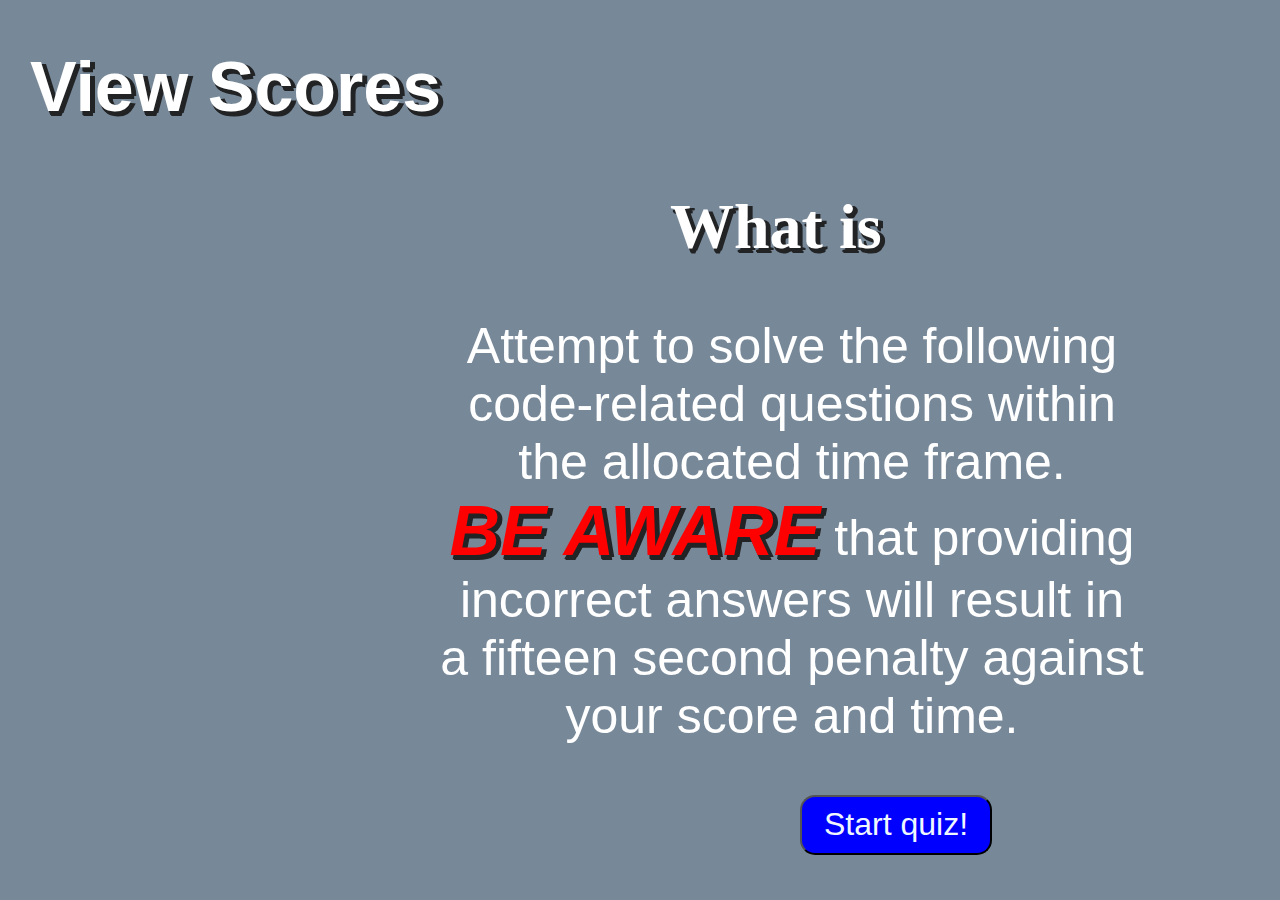
<file: index.html>
<!DOCTYPE html>
<html lang="en">

<head>
    <meta charset="UTF-8">
    <meta name="viewport" content="width=device-width, initial-scale=1.0">
    <link rel="stylesheet" href="pages/assets/style.css">
    <script src="https://code.jquery.com/jquery-3.6.0.min.js"></script>
    <title>What is code?</title>
</head>

<body>
    <div class="word"></div>
    <header>
        <a href="pages/leaderbored.html">
            <h1 class="highscores">View Scores</h1>
        </a>
    </header>
    <main>
        <section class="card1">
            <section class="card1-text">
                <p>Attempt to solve the following code-related questions within the allocated time frame. <br> <span
                        class="aware-text">BE AWARE</span> that providing incorrect answers will result in a fifteen second
                    penalty against your score and time.</p>
            </section>
        </section>
        <a href="pages\q1.html">
            <button type="button" id="button-start" value="false">Start quiz!</button>
        </a>
        </section>
        <script src="./pages/assets/script.js"></script>
</body>

</html>
</file>
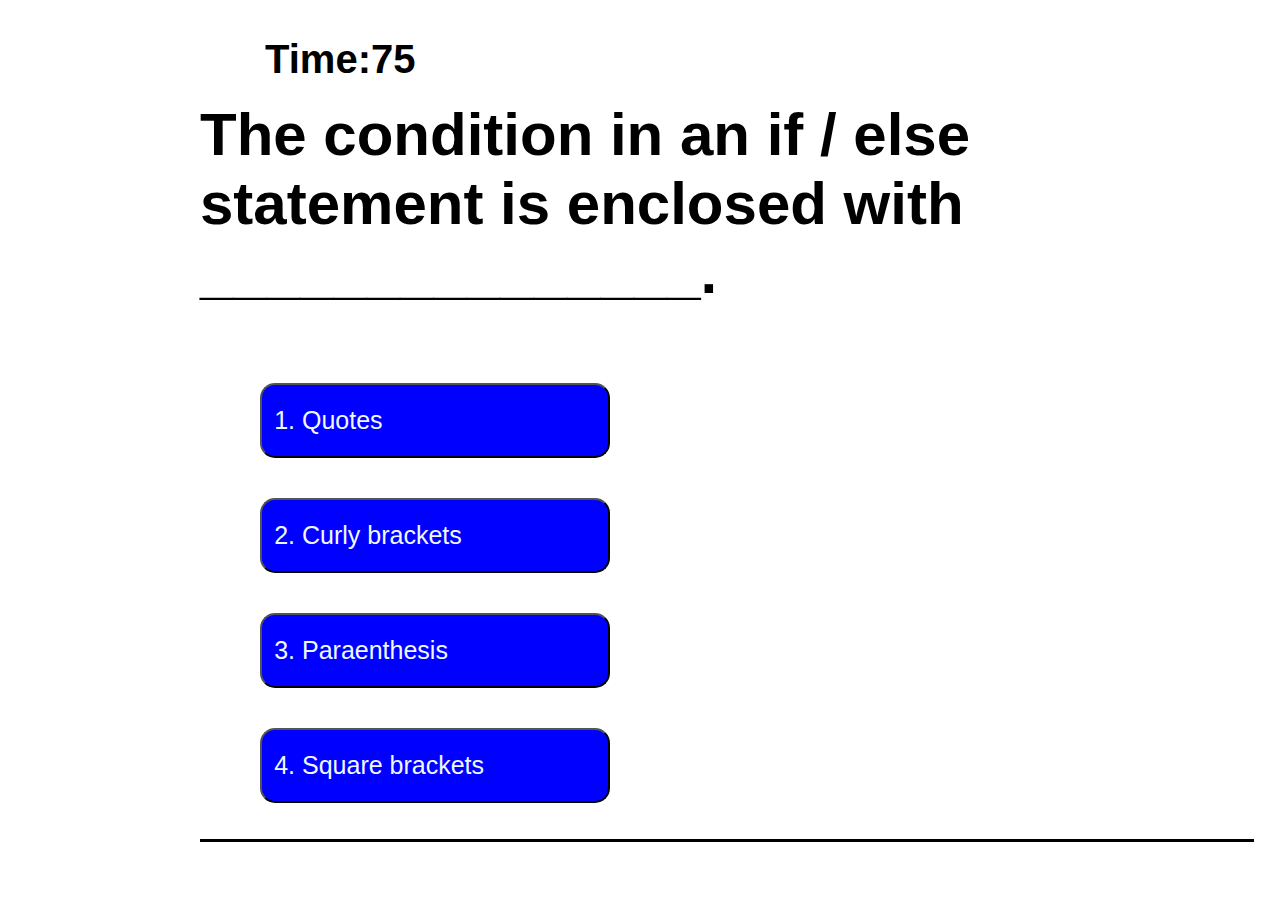
<file: q1.html>
<!DOCTYPE html>
<html lang="en">
<head>
    <meta charset="UTF-8">
    <meta name="viewport" content="width=device-width, initial-scale=1.0">
    <link rel="stylesheet" href="assets\style.css">
    <title>What is code?</title>
</head>
<body>

    <header>
        <section class="-time">
        <h1 class="timer" id="time-left">Time:<span id="time-el">75</span></h1>
        <h2 class="time" id="dynamic-content" style="display: none;">-15</h2>
        </section>
    </header>
    <section class="card2">
        <h1> The condition in an if / else statement is enclosed with _______________.</h1>
        <section class="list">
        <ol>
            <a href="/q2.html"><button type="button" id="correct-button" class="q-button"><li>Quotes</li></button></a>
            <button type="button" class="q-button" id="wrong-button" ><li>Curly brackets</li></button>
            <button type="button" class="q-button" id="wrong-button" ><li>Paraenthesis</li></button>
            <button type="button" class="q-button" id="wrong-button" ><li>Square brackets</li></button>
        </ol>
    </section>
</main>

    <footer>
        <section class="wrong-correct">
        <h1 class="time" id="dynamic-content" style="display: none;">Wrong</h1>
        </section>
    </footer>
    <script src="assets\script.js"></script>
</body>
</html>
</file>
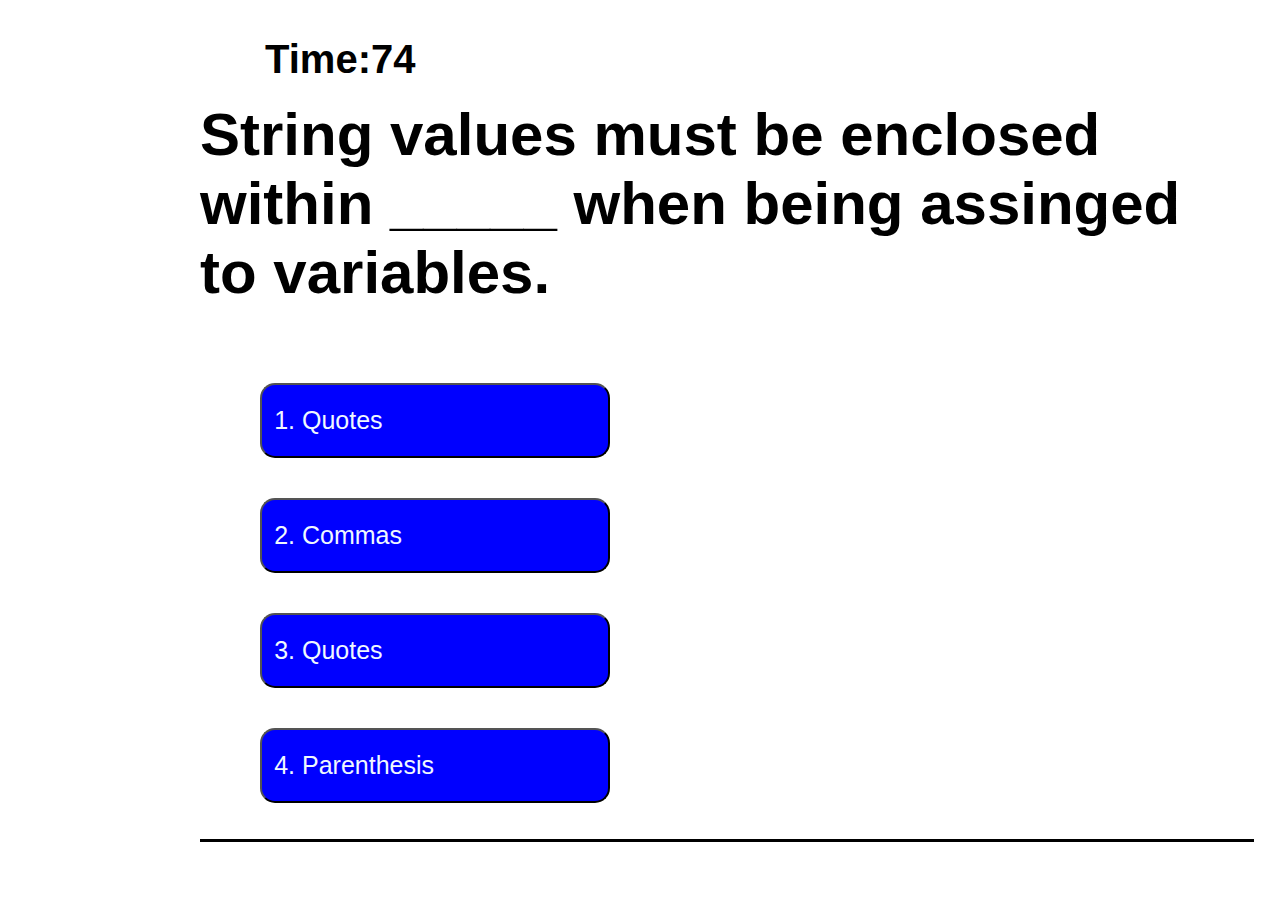
<file: q2.html>
<!DOCTYPE html>
<html lang="en">
<head>
    <meta charset="UTF-8">
    <meta name="viewport" content="width=device-width, initial-scale=1.0">
    <link rel="stylesheet" href="assets\style.css">
    <title>What is code?</title>
</head>
<body>

    <header>
        <section class="-time">
        <h1 class="timer" id="time-left">Time:<span id="time-el">75</span></h1>
        <h2 class="time" style="display: none;">-15</h2>
        </section>
    </header>
    <section class="card2">
        <h1> String values must be enclosed within _____ when being assinged to variables.</h1>
        <section class="list">
        <ol>
            <a href="/q3.html"><button type="button" id="correct-button" class="q-button"><li>Quotes</li></button></a>
            <button type="button" class="q-button" id="wrong-button" ><li>Commas</li></button>
            <button type="button" class="q-button" id="wrong-button" ><li>Quotes</li></button>
            <button type="button" class="q-button" id="wrong-button" ><li>Parenthesis</li></button>
        </ol>
    </section>
</main>

    <footer>
        <section class="wrong-correct">
        <h1 class="time" id="dynamic-content" style="display: none;">Wrong!</h1>
        </section>
    </footer>
    <script src="assets\script.js"></script>
</body>
</html>
</file>
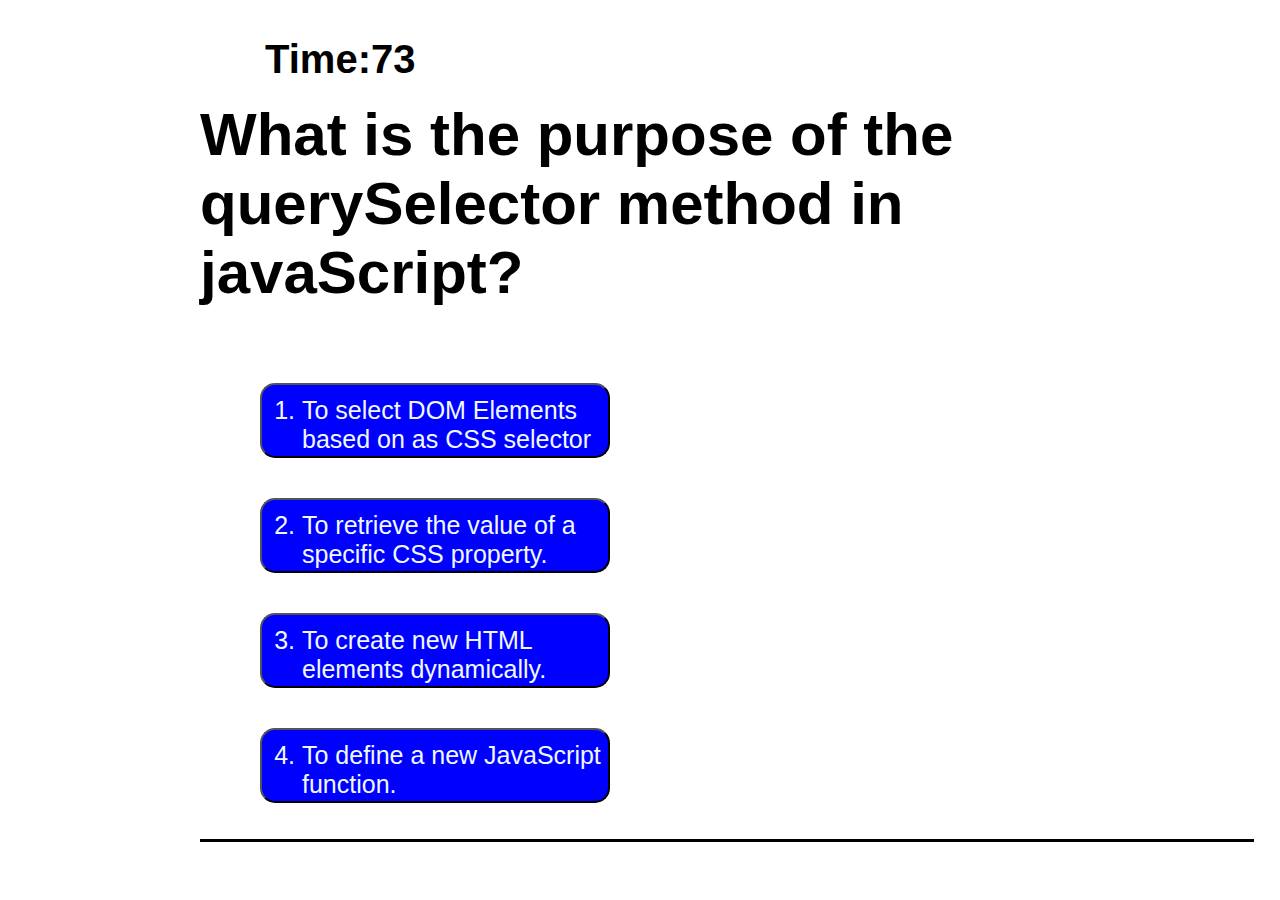
<file: q3.html>
<!DOCTYPE html>
<html lang="en">
<head>
    <meta charset="UTF-8">
    <meta name="viewport" content="width=device-width, initial-scale=1.0">
    <link rel="stylesheet" href="assets\style.css">
    <title>What is code?</title>
</head>
<body>

    <header>
        <section class="-time">
        <h1 class="timer" id="time-left">Time:<span id="time-el">75</span></h1>
        <h2 class="time" style="display: none;">-15</h2>
        </section>
    </header>
    <section class="card2">
        <h1> What is the purpose of the querySelector method in javaScript?</h1>
        <section class="list">
        <ol>
            <a href="/q4.html"><button type="button" id="correct-button" class="q-button"><li>To select DOM Elements based on as CSS selector</li></button></a>
            <button type="button" class="q-button" id="wrong-button" ><li>To retrieve the value of a specific CSS property.</li></button>
            <button type="button" class="q-button" id="wrong-button" ><li>To create new HTML elements dynamically.</li></button>
            <button type="button" class="q-button" id="wrong-button" ><li>To define a new JavaScript function.</li></button>
        </ol>
    </section>
</main>

    <footer>
        <section class="wrong-correct">
        <h1 class="time" id="dynamic-content" style="display: none;">Wrong!</h1>
        </section>
    </footer>
    <script src="assets\script.js"></script>
</body>
</html>
</file>
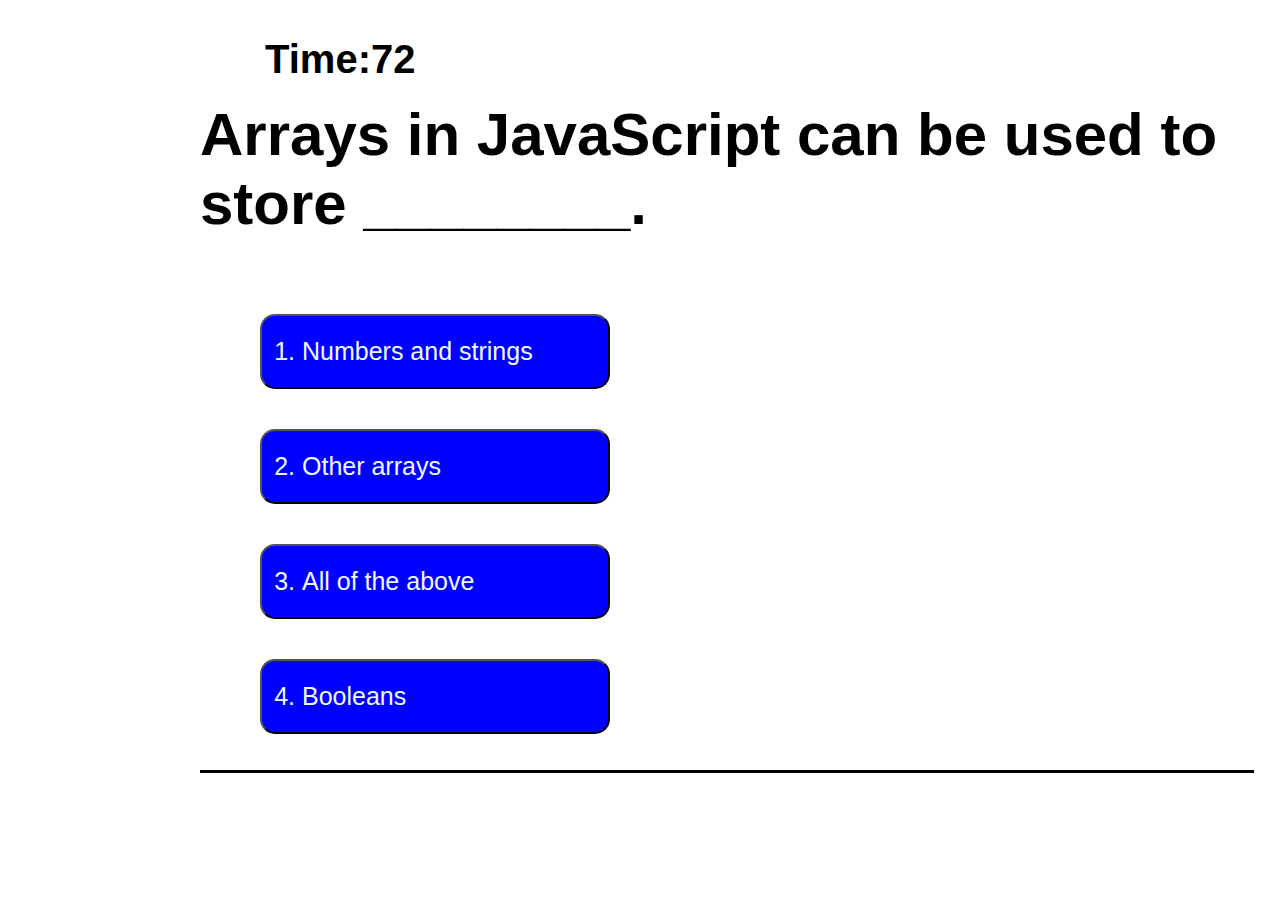
<file: q4.html>
<!DOCTYPE html>
<html lang="en">
<head>
    <meta charset="UTF-8">
    <meta name="viewport" content="width=device-width, initial-scale=1.0">
    <link rel="stylesheet" href="assets\style.css">
    <title>What is code?</title>
</head>
<body>

    <header>
        <section class="-time">
        <h1 class="timer" id="time-left">Time:<span id="time-el">75</span></h1>
        <h2 class="time" style="display: none;">-15</h2>
        </section>
    </header>
    <section class="card2">
        <h1> Arrays in JavaScript can be used to store ________.</h1>
        <section class="list">
        <ol>
            <a href="/leaderbored.html"><button type="button" id="correct-button" class="q-button"><li>Numbers and strings</li></button></a>
            <button type="button" class="q-button" id="wrong-button" ><li>Other arrays</li></button>
            <button type="button" class="q-button" id="wrong-button" ><li>All of the above</li></button>
            <button type="button" class="q-button" id="wrong-button" ><li>Booleans</li></button>
        </ol>
    </section>
</main>

    <footer>
        <section class="wrong-correct">
        <h1 class="time" id="dynamic-content" style="display: none;">Wrong!</h1>
        </section>
    </footer>
    <script src="assets\script.js"></script>
</body>
</html>
</file>
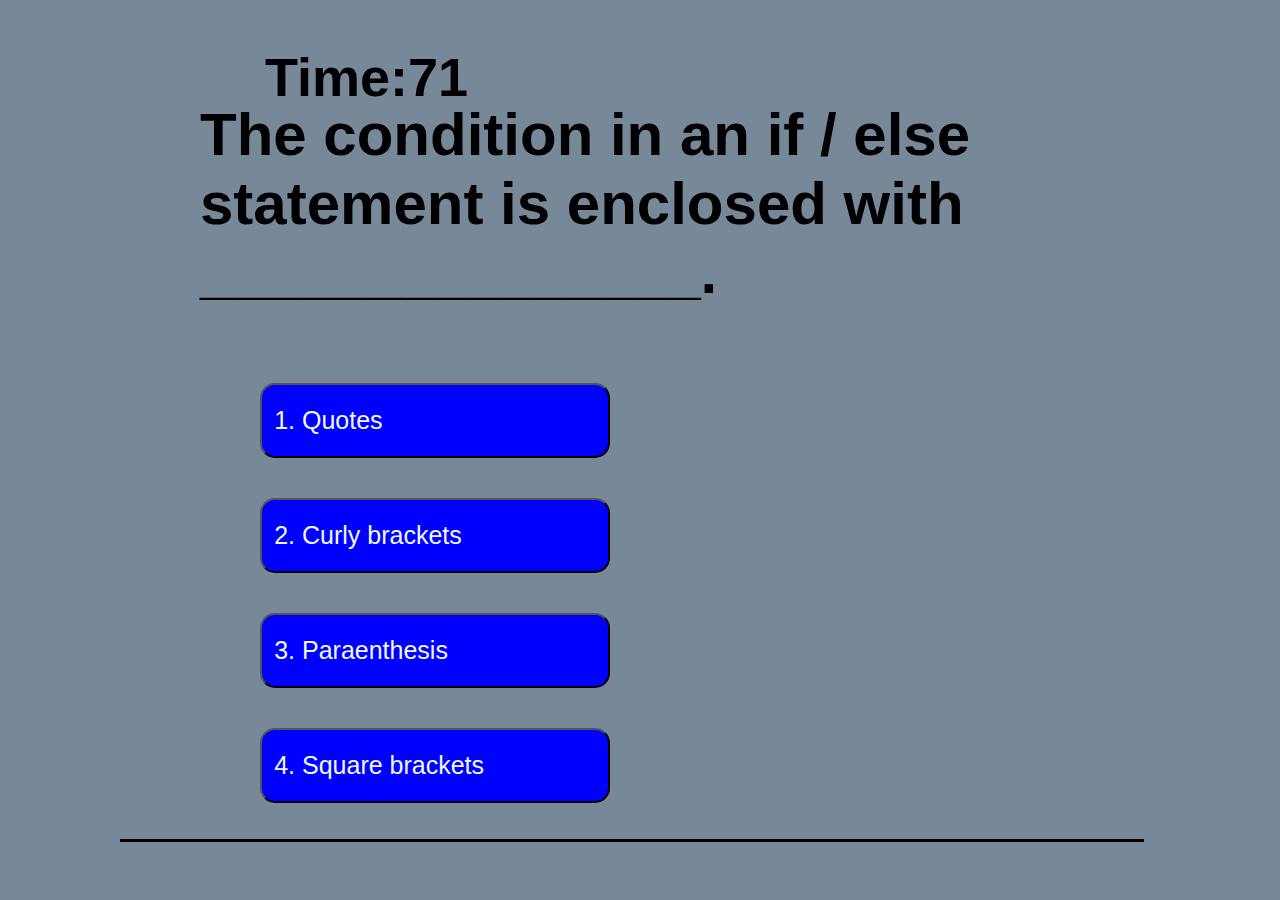
<file: pages/q1.html>
<!DOCTYPE html>
<html lang="en">
<head>
    <meta charset="UTF-8">
    <meta name="viewport" content="width=device-width, initial-scale=1.0">
    <link rel="stylesheet" href="assets\style.css">
    <title>What is code?</title>
</head>
<body>

    <header>
        <section class="-time">
        <h1 class="timer" id="time-left">Time:<span id="time-el">75</span></h1>
        <h2 class="time" id="dynamic-content" style="display: none;">-15</h2>
        </section>
    </header>
    <section class="card2">
        <h1> The condition in an if / else statement is enclosed with _______________.</h1>
        <section class="list">
            <ol>
                <a href="q2.html"><button type="button" id="correct-button" class="q-button"><li>Quotes</li></button></a>
                <button type="button" class="q-button" id="wrong-button" ><li>Curly brackets</li></button>
                <button type="button" class="q-button" id="wrong-button" ><li>Paraenthesis</li></button>
                <button type="button" class="q-button" id="wrong-button" ><li>Square brackets</li></button>
            </ol>
        </section>
    </section>
</main>

    <footer>
        <section class="wrong-correct">
        <h1 class="time" id="dynamic-content" style="display: none;">Wrong</h1>
        </section>
    </footer>
    <script src="assets\script.js"></script>
</body>
</html>
</file>
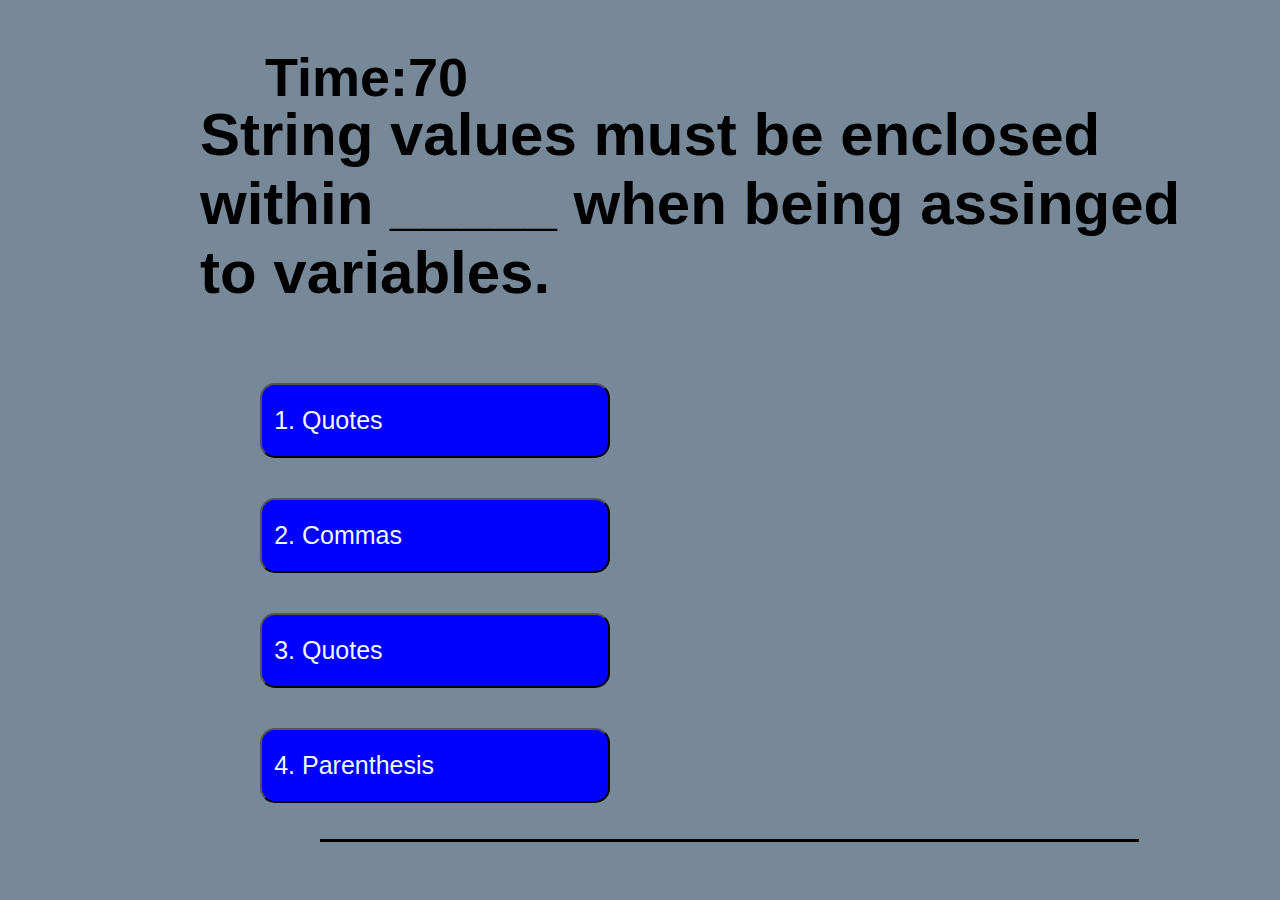
<file: pages/q2.html>
<!DOCTYPE html>
<html lang="en">
<head>
    <meta charset="UTF-8">
    <meta name="viewport" content="width=device-width, initial-scale=1.0">
    <link rel="stylesheet" href="assets\style.css">
    <title>What is code?</title>
</head>
<body>

    <header>
        <section class="-time">
        <h1 class="timer" id="time-left">Time:<span id="time-el">75</span></h1>
        <h2 class="time" style="display: none;">-15</h2>
        </section>
    </header>
    <section class="card2">
        <h1> String values must be enclosed within _____ when being assinged to variables.</h1>
        <section class="list">
        <ol>
            <a href="q3.html"><button type="button" id="correct-button" class="q-button"><li>Quotes</li></button></a>
            <button type="button" class="q-button" id="wrong-button" ><li>Commas</li></button>
            <button type="button" class="q-button" id="wrong-button" ><li>Quotes</li></button>
            <button type="button" class="q-button" id="wrong-button" ><li>Parenthesis</li></button>
        </ol>
    </section>
</main>

    <footer>
        <section class="wrong-correct">
        <h1 class="time" id="dynamic-content" style="display: none;">Wrong!</h1>
        </section>
    </footer>
    <script src="assets\script.js"></script>
</body>
</html>
</file>
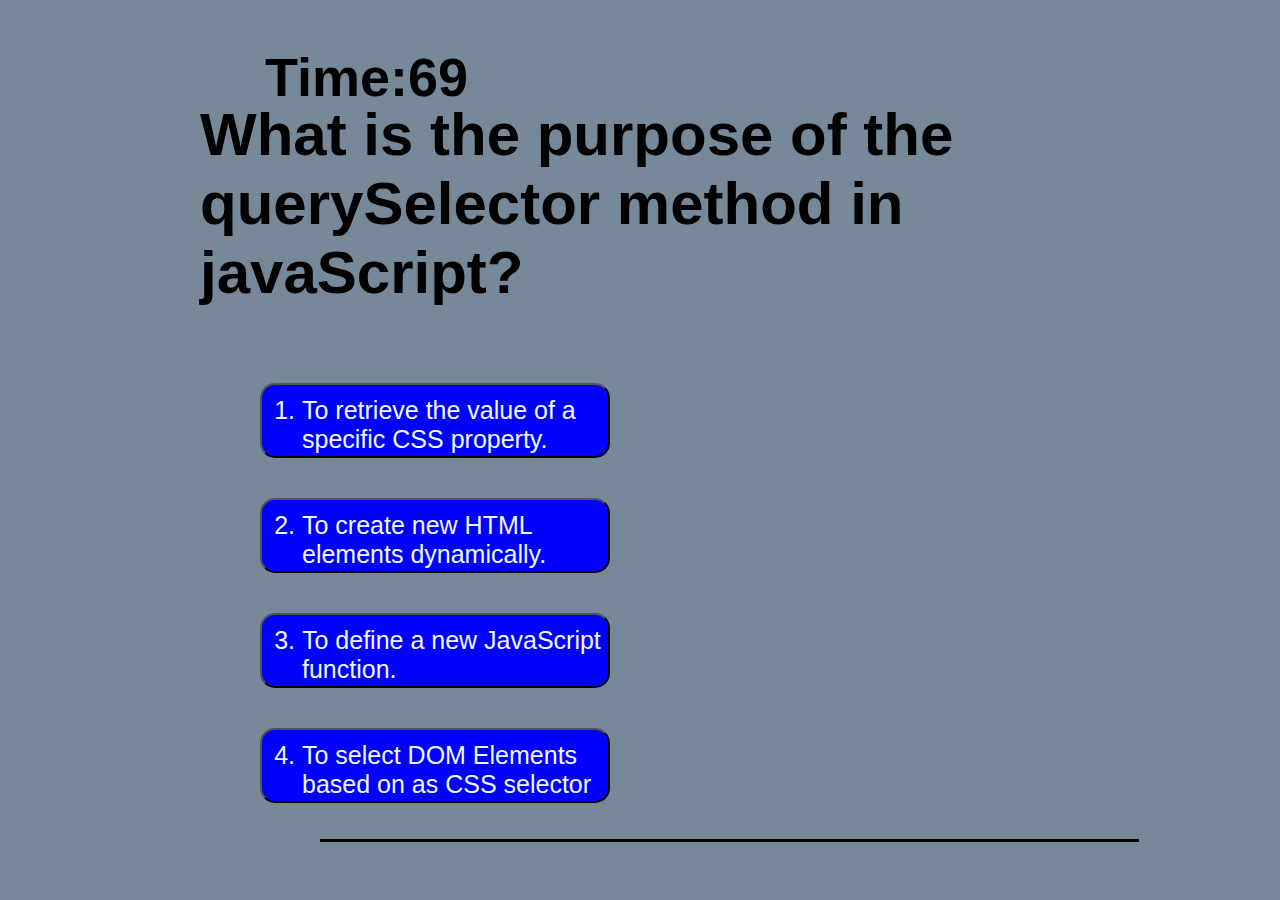
<file: pages/q3.html>
<!DOCTYPE html>
<html lang="en">
<head>
    <meta charset="UTF-8">
    <meta name="viewport" content="width=device-width, initial-scale=1.0">
    <link rel="stylesheet" href="assets\style.css">
    <title>What is code?</title>
</head>
<body>

    <header>
        <section class="-time">
        <h1 class="timer" id="time-left">Time:<span id="time-el">75</span></h1>
        <h2 class="time" style="display: none;">-15</h2>
        </section>
    </header>
    <section class="card2">
        <h1> What is the purpose of the querySelector method in javaScript?</h1>
        <section class="list">
        <ol>
            <button type="button" class="q-button" id="wrong-button" ><li>To retrieve the value of a specific CSS property.</li></button>
            <button type="button" class="q-button" id="wrong-button" ><li>To create new HTML elements dynamically.</li></button>
            <button type="button" class="q-button" id="wrong-button" ><li>To define a new JavaScript function.</li></button>
            <a href="q4.html"><button type="button" id="correct-button" class="q-button"><li>To select DOM Elements based on as CSS selector</li></button></a>
        </ol>
    </section>
</main>

    <footer>
        <section class="wrong-correct">
        <h1 class="time" id="dynamic-content" style="display: none;">Wrong!</h1>
        </section>
    </footer>
    <script src="assets\script.js"></script>
</body>
</html>
</file>
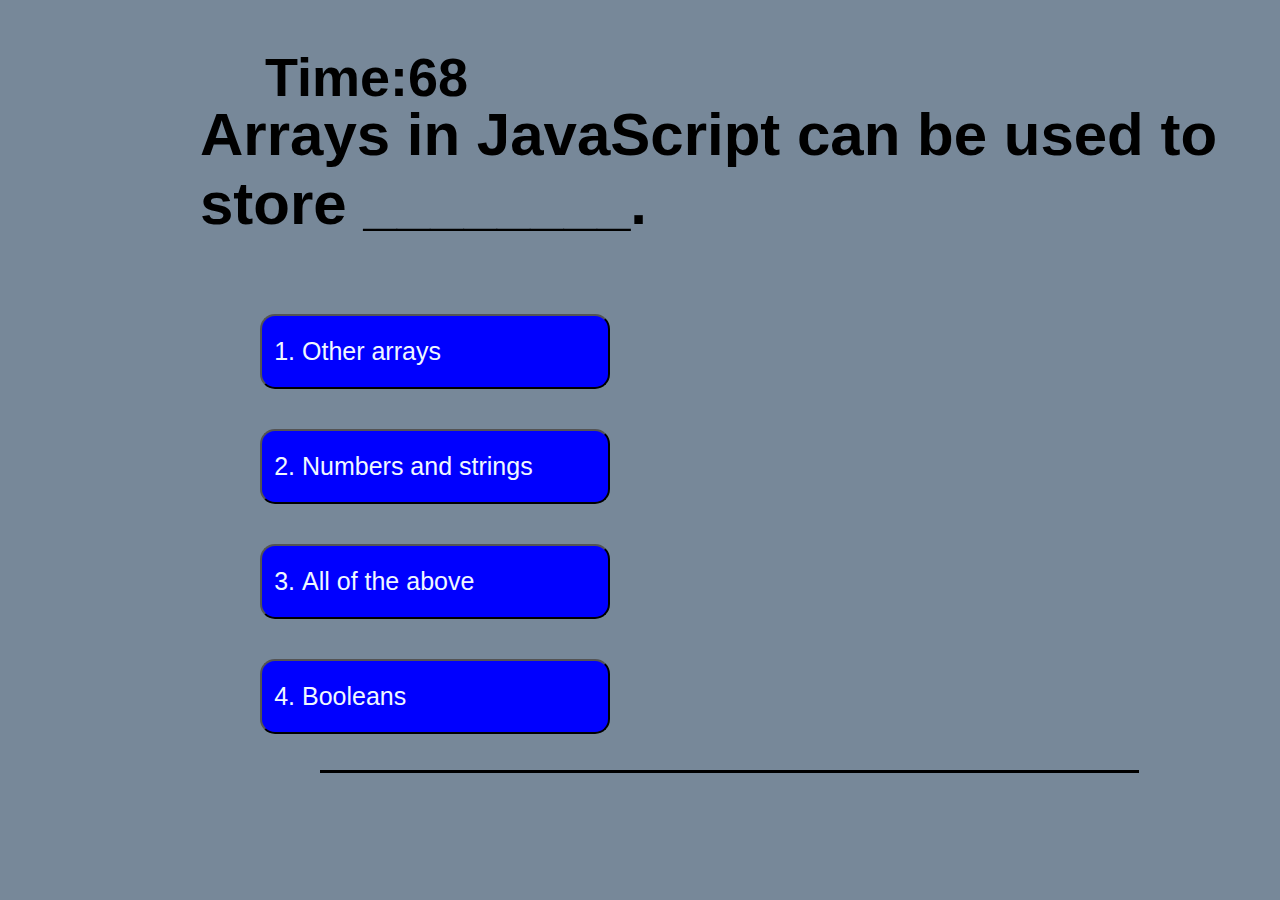
<file: pages/q4.html>
<!DOCTYPE html>
<html lang="en">
<head>
    <meta charset="UTF-8">
    <meta name="viewport" content="width=device-width, initial-scale=1.0">
    <link rel="stylesheet" href="assets\style.css">
    <title>What is code?</title>
</head>
<body>

    <header>
        <section class="-time">
        <h1 class="timer" id="time-left">Time:<span id="time-el">75</span></h1>
        <h2 class="time" style="display: none;">-15</h2>
        </section>
    </header>
    <section class="card2">
        <h1> Arrays in JavaScript can be used to store ________.</h1>
        <section class="list">
        <ol>
            <button type="button" class="q-button" id="wrong-button" ><li>Other arrays</li></button>
            <a href="leaderbored.html"><button type="button" id="correct-button" class="q-button"><li>Numbers and strings</li></button></a>
            <button type="button" class="q-button" id="wrong-button" ><li>All of the above</li></button>
            <button type="button" class="q-button" id="wrong-button" ><li>Booleans</li></button>
        </ol>
    </section>
</main>

    <footer>
        <section class="wrong-correct">
        <h1 class="time" id="dynamic-content" style="display: none;">Wrong!</h1>
        </section>
    </footer>
    <script src="assets\script.js"></script>
</body>
</html>
</file>
<file: pages/assets/style.css>
body {
    margin: 0;
    padding: 0;
    font-family: Arial, Helvetica, sans-serif;
    background-color: lightslategray;
    
}

.aware-text {
    color: red; /* You can choose your desired color here */
    font-size: 70px;
    font-style: italic;
    font-weight: 800;
    text-shadow: 5px 2px #222324, 2px 4px #222324, 3px 5px #222324; 
}


.word {
    position: absolute;
    top: 190px;
    left: 670px;
    margin: auto;
    color: white;
    font: 700 normal 4.0em 'tahoma';
    text-shadow: 5px 2px #222324, 2px 4px #222324, 3px 5px #222324;
  }
header {
    width: 84%;
    height: 50px;
    margin: 0;
    padding-left: 30px;
}
header a {
    text-decoration: none;
    color: white;
    width: 100%;
    font-size: 35px;
    text-shadow: 5px 2px #222324, 2px 4px #222324, 3px 5px #222324;
}
header a:hover {
    color: rgb(40, 40, 182);
}

.card1 {
    display: inline-flex;
    flex-direction: column;
    text-align: center;
    width: 100%;
}

.card1-text p {
    font-size: 50px;
    width: 55%;
    padding-top: 170px;
    color: white;
    padding-left: 440px;
}  
#button-start {
    text-align: center;
    width: 15%;
    border-radius: 15px;
    background-color: blue;
    font-size: 32px;
    color: aliceblue;
    height: 60px;
    margin-left: 800px;
}
#button-start:hover {
    background-color: rgb(40, 40, 182);
}
.timer {
    text-align: right;
    height: 50px;
}

.time{
    font-size: 30px;
}
.card2 ol {
    display: inline-flex;
    flex-direction: column;
    text-align: left;
}
.list {
    text-align: left;
}
.q-button {
    background-color: blue;
    margin: 20px;
    border-radius: 15px;
    height: 75px;
    width: 350px;
    padding-left: 30px;
    justify-content: left;
    
}
.q-button:hover {
    background-color: rgb(40, 40, 182);
}
.card2 ol li {
    border-radius: 5px;
    width: 100%;
    text-align: left;
    margin: 10px;
    color: aliceblue;
    font-size: 25px;
}
.card2 {
    display: flex;
    flex-direction: column;
    text-align: center;
    width: 80%;
    padding-left: 200px;
}
.card2 h1 {
    font-size: 60px;
    text-align: left;
}
footer  {
    color: rgb(238, 11, 11);
    border-style: solid none none none;
    width: 80%;
    display: flex;
   margin-left: 120px;
    border-color: black;
    font-size: 50px;
}



.leaderbored {
    display: flex;
    width: 100%;
    flex-direction: column;
}
.fin-score {
    font-size: 35px;
    text-align: center;
}
.form-initials {
display: flex;
text-align: center;
align-items: center;
justify-content: center;
}
.initials{
    font-size: 25px;
    margin: 10px;
}
.-time {
    display: flex;
    margin: 10px;
    font-size: 27px;
    padding-left: 225px;
}
.-time h2 {
    color: red;
    font-size: 100px;
    margin-left: 0px;
    font-size: 45px;
    padding-left: 20px;
}
</file>
